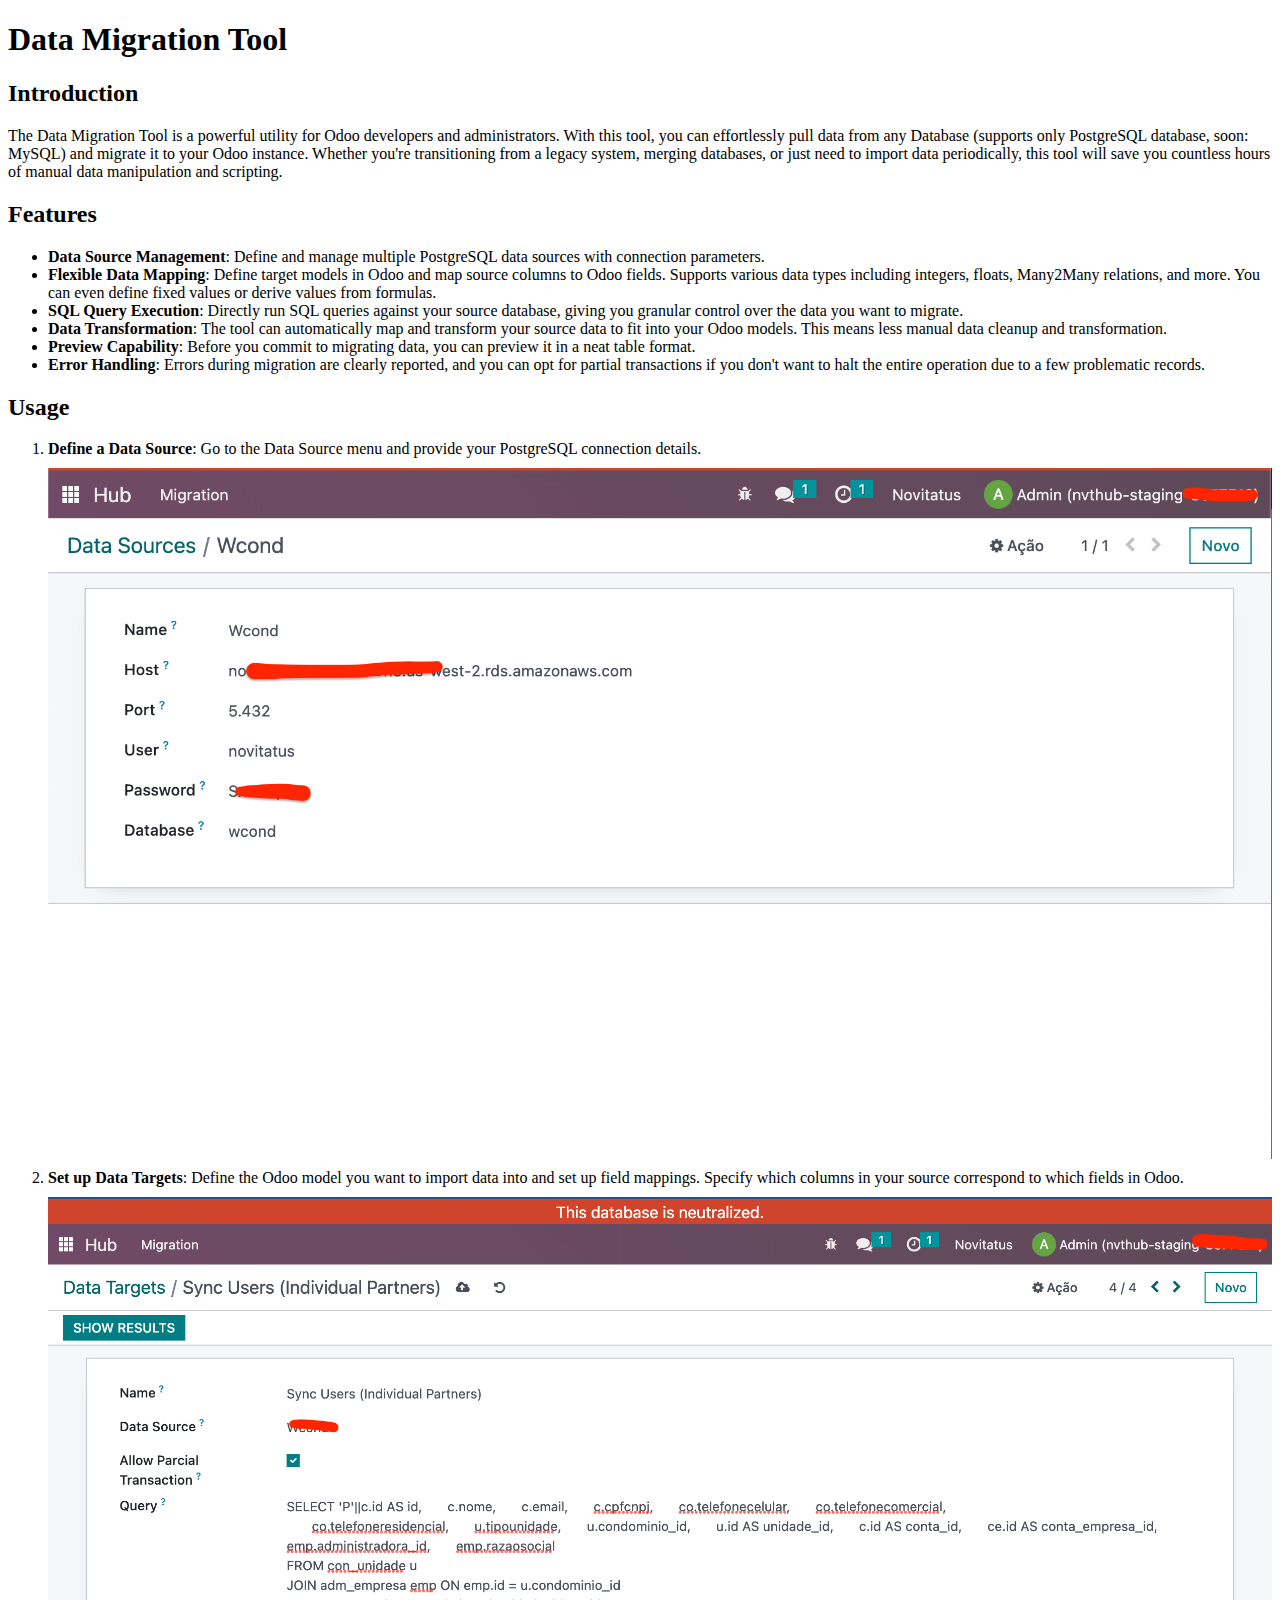
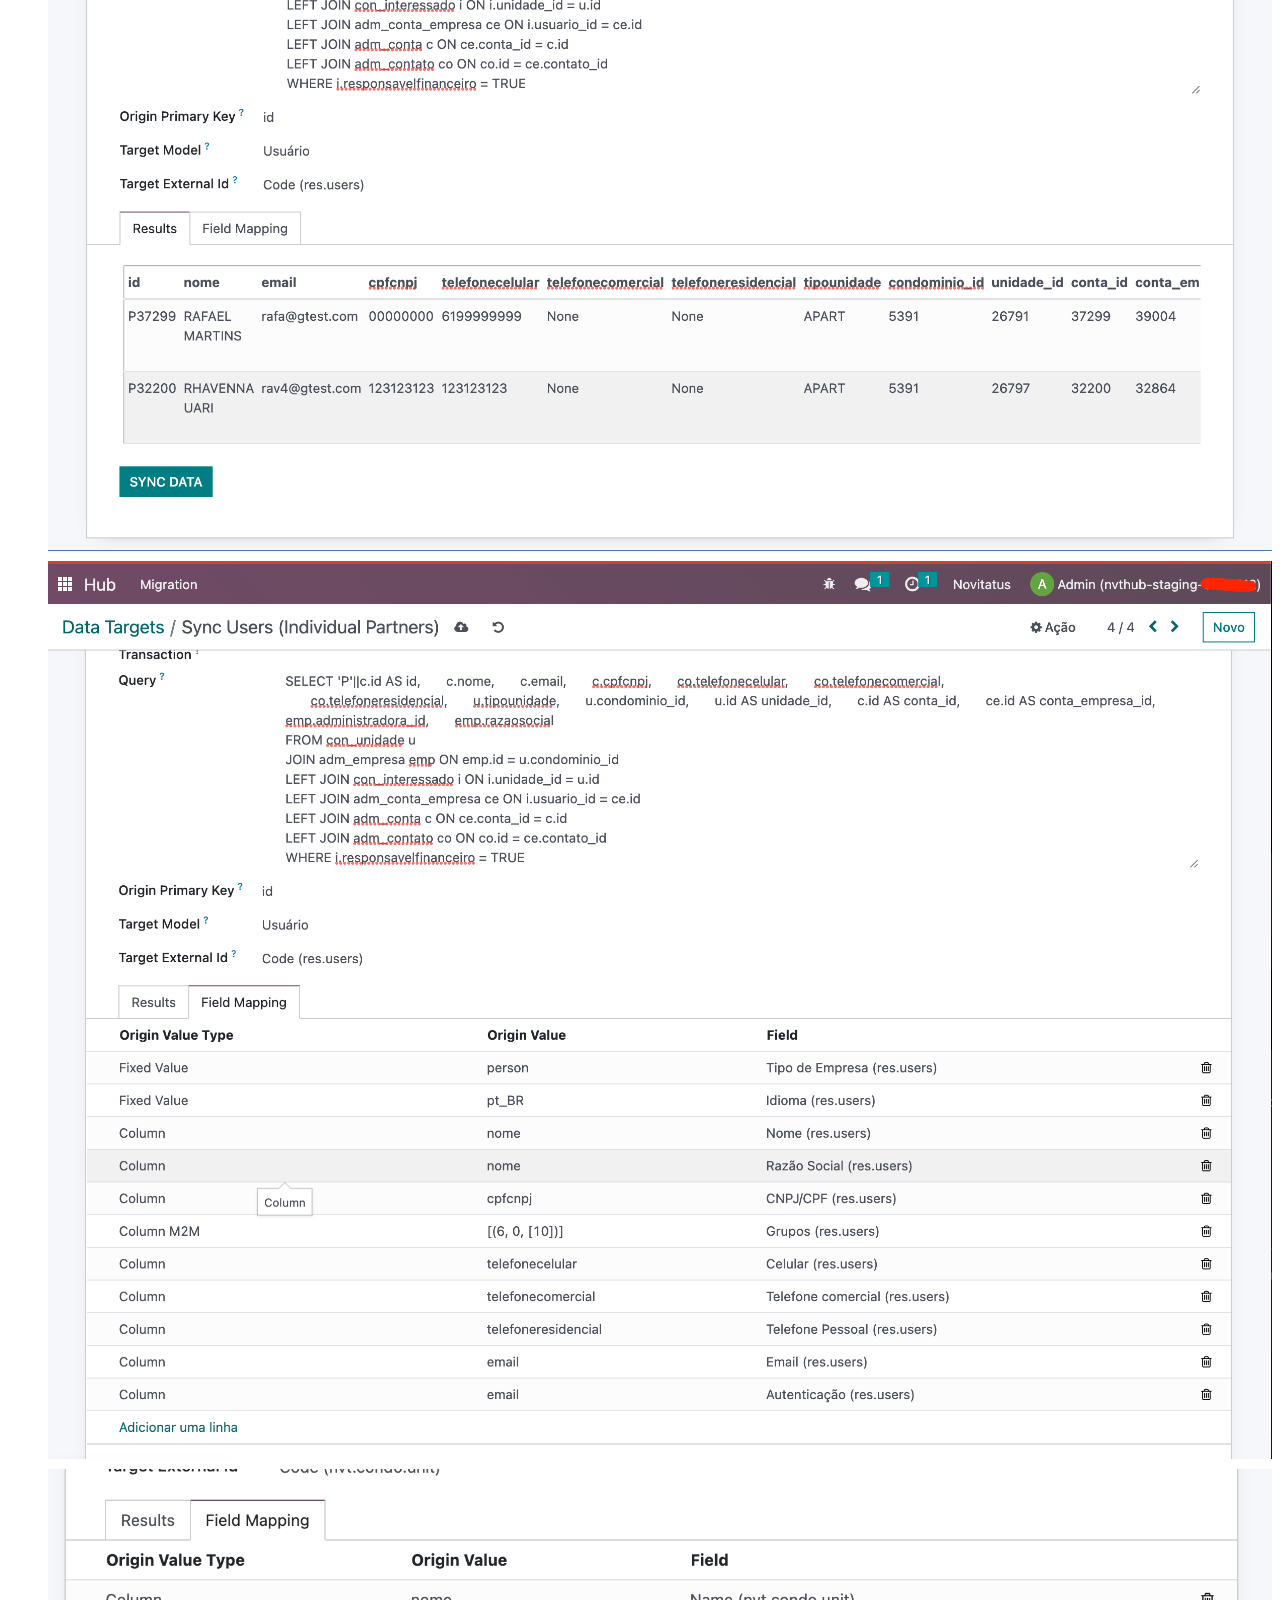
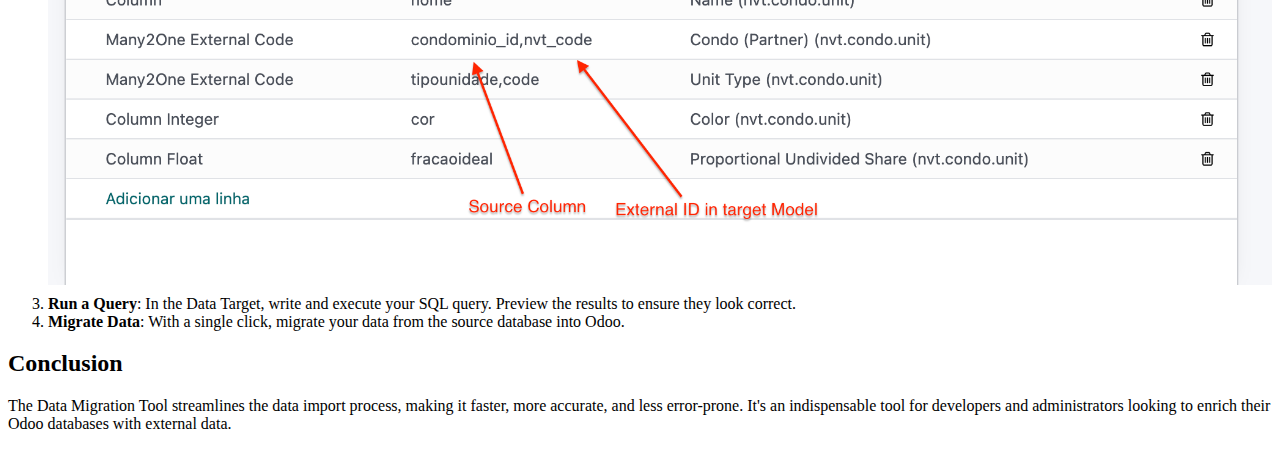
<file: nvt_data_migration/static/description/index.html>
<!DOCTYPE html>
<html lang="en">
<head>
    <meta charset="UTF-8">
    <meta name="viewport" content="width=device-width, initial-scale=1.0">
    <title>Data Migration Tool</title>
    <style>
        img {
            width: 50%;
            display: block;
            margin: 10px auto;
        }
        /* Additional styles can be added as needed */
    </style>
</head>
<body>

<h1>Data Migration Tool</h1>

<h2>Introduction</h2>
<p>The Data Migration Tool is a powerful utility for Odoo developers and administrators. With this tool, you can effortlessly pull data from any Database (supports only PostgreSQL database, soon: MySQL) and migrate it to your Odoo instance. Whether you're transitioning from a legacy system, merging databases, or just need to import data periodically, this tool will save you countless hours of manual data manipulation and scripting.</p>

<h2>Features</h2>
<ul>
    <li><strong>Data Source Management</strong>: Define and manage multiple PostgreSQL data sources with connection parameters.</li>
    <li><strong>Flexible Data Mapping</strong>: Define target models in Odoo and map source columns to Odoo fields. Supports various data types including integers, floats, Many2Many relations, and more. You can even define fixed values or derive values from formulas.</li>
    <li><strong>SQL Query Execution</strong>: Directly run SQL queries against your source database, giving you granular control over the data you want to migrate.</li>
    <li><strong>Data Transformation</strong>: The tool can automatically map and transform your source data to fit into your Odoo models. This means less manual data cleanup and transformation.</li>
    <li><strong>Preview Capability</strong>: Before you commit to migrating data, you can preview it in a neat table format.</li>
    <li><strong>Error Handling</strong>: Errors during migration are clearly reported, and you can opt for partial transactions if you don't want to halt the entire operation due to a few problematic records.</li>
</ul>

<h2>Usage</h2>
<ol>
    <li><strong>Define a Data Source</strong>: Go to the Data Source menu and provide your PostgreSQL connection details.</li>
    <img src="./img1.png" alt="Data source creation" style="width: 100%;">
    <li><strong>Set up Data Targets</strong>: Define the Odoo model you want to import data into and set up field mappings. Specify which columns in your source correspond to which fields in Odoo.</li>
    <img src="./img2.png" alt="Data Target Definition" style="width: 100%;">
    <img src="./img3.png" alt="Data target fields mapping" style="width: 100%;">
    <img src="./img4.png" alt="Data target fields mapping 2" style="width: 100%;">
    <li><strong>Run a Query</strong>: In the Data Target, write and execute your SQL query. Preview the results to ensure they look correct.</li>
    <li><strong>Migrate Data</strong>: With a single click, migrate your data from the source database into Odoo.</li>
</ol>

<h2>Conclusion</h2>
<p>The Data Migration Tool streamlines the data import process, making it faster, more accurate, and less error-prone. It's an indispensable tool for developers and administrators looking to enrich their Odoo databases with external data.</p>

</body>
</html>
</file>
